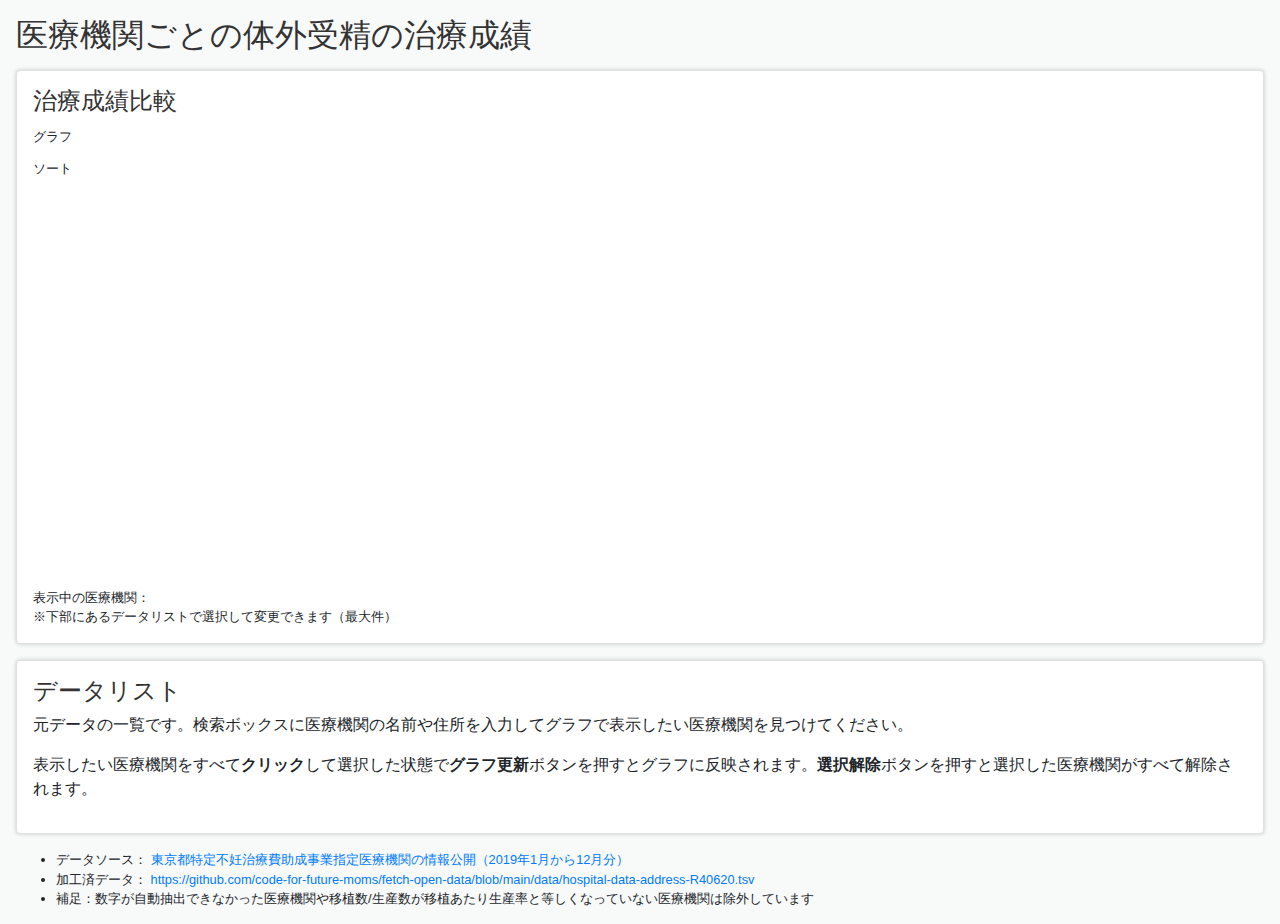
<file: index.html>
<!DOCTYPE html>
<html>
   <head>
      <meta name="viewport" content="width=device-width, initial-scale=1.0" charset="UTF-8">

      <script src="https://d3js.org/d3.v6.js" charset="utf-8"></script>
      <script src="https://code.jquery.com/jquery-3.5.1.js" charset="utf-8"></script>
      <script src="https://cdn.datatables.net/1.10.23/js/jquery.dataTables.min.js" charset="utf-8"> </script>
      <script src="https://cdn.datatables.net/select/1.7.0/js/dataTables.select.min.js" charset="utf-8"> </script>
      <script src="https://cdn.datatables.net/buttons/2.4.1/js/dataTables.buttons.min.js" charset="utf-8"> </script>
      <script src="https://code.highcharts.com/highcharts.js"></script>
      <script src="script.js"></script>

      <link rel="stylesheet" type="text/css" href="https://cdn.datatables.net/v/dt/dt-1.10.23/datatables.min.css" />
      <link rel="stylesheet" type="text/css" href="https://cdn.datatables.net/1.13.6/css/jquery.dataTables.min.css" />
      <link rel="stylesheet" type="text/css" href="https://cdn.datatables.net/select/1.7.0/css/select.dataTables.min.css" />
      <link rel="stylesheet" href="https://cdn.jsdelivr.net/npm/bootstrap@4.3.1/dist/css/bootstrap.min.css" integrity="sha384-ggOyR0iXCbMQv3Xipma34MD+dH/1fQ784/j6cY/iJTQUOhcWr7x9JvoRxT2MZw1T" crossorigin="anonymous">
      <link rel="stylesheet" type="text/css" href="./style.css" />

      <title>医療機関ごとの体外受精の治療成績</title>
   </head>

   <body>
      <h1>医療機関ごとの体外受精の治療成績</h1>

      <div class="contents">
         <h2>治療成績比較</h2>
         <div id="switcher"><span class="label">グラフ</span> </div>
         <div id="sorter"><span class="label">ソート</span> </div>
         <div id="container"></div>
         <div id="counter">表示中の医療機関：<span id="counter_current"></span><br />※下部にあるデータリストで選択して変更できます（最大<span id="counter_max"></span>件）</div>
      </div>

      <div class="contents">
         <h2>データリスト</h2>
         <p>元データの一覧です。検索ボックスに医療機関の名前や住所を入力してグラフで表示したい医療機関を見つけてください。</p>
         <p>表示したい医療機関をすべて<b>クリック</b>して選択した状態で<b>グラフ更新</b>ボタンを押すとグラフに反映されます。<b>選択解除</b>ボタンを押すと選択した医療機関がすべて解除されます。</p>
         <table id="data" class="display"></table>
      </div>

      <div id="footer">
         <ul>
            <li>データソース： <a href="https://www.fukushihoken.metro.tokyo.lg.jp/kodomo/kosodate/josei/funin/shiteiiryou-jouhoukoukai.html" target="_blank">東京都特定不妊治療費助成事業指定医療機関の情報公開（2019年1月から12月分）</a></li>
            <li>加工済データ： <a href="https://github.com/code-for-future-moms/fetch-open-data/blob/main/data/hospital-data-address-R40620.tsv">https://github.com/code-for-future-moms/fetch-open-data/blob/main/data/hospital-data-address-R40620.tsv</a></li>
            <li>補足：数字が自動抽出できなかった医療機関や移植数/生産数が移植あたり生産率と等しくなっていない医療機関は除外しています</li>
         </ul>
      </div>
   </body>
</html>
</file>
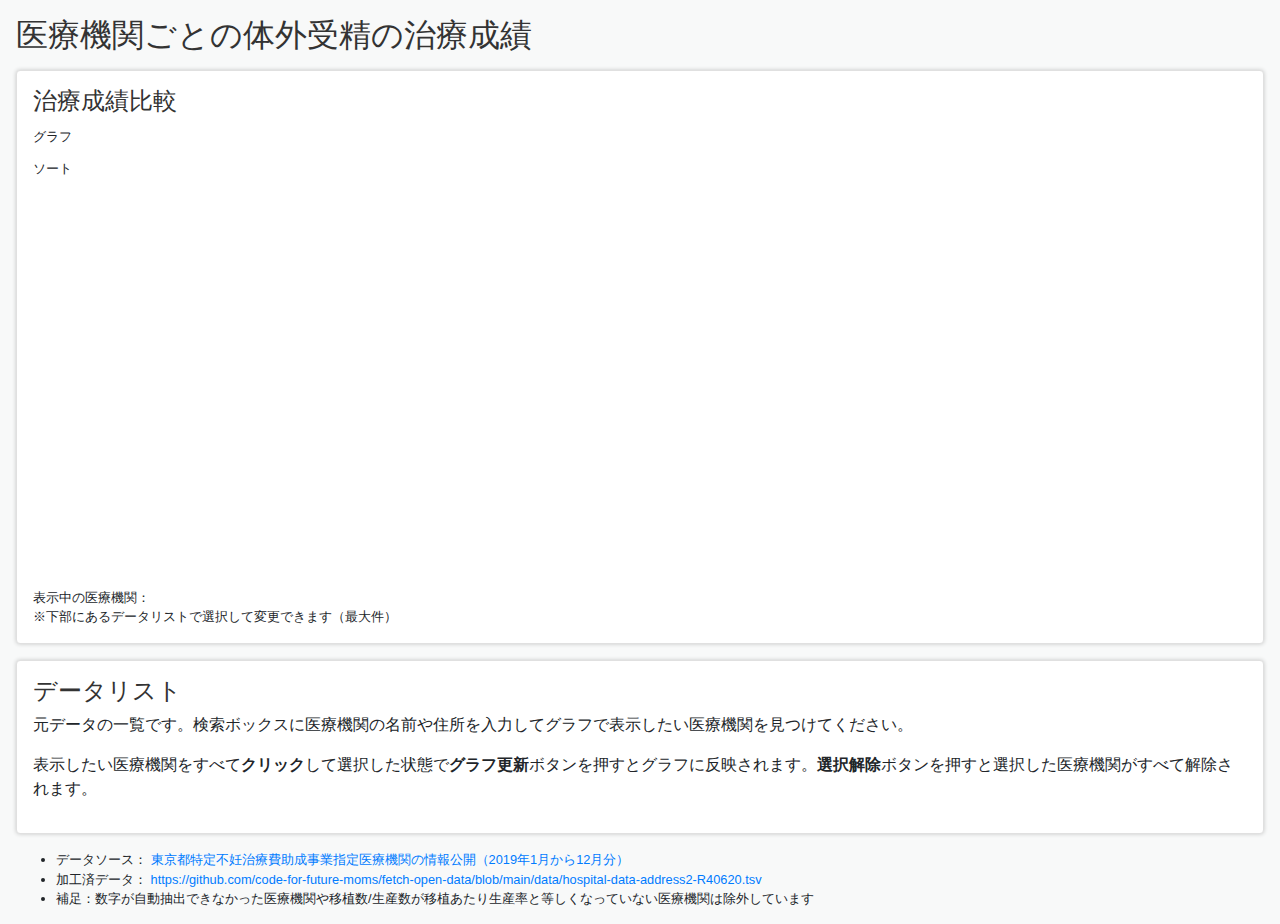
<file: k/index.html>
<!DOCTYPE html>
<html>
   <head>
      <meta name="viewport" content="width=device-width, initial-scale=1.0" charset="UTF-8">

      <script src="https://d3js.org/d3.v6.js" charset="utf-8"></script>
      <script src="https://code.jquery.com/jquery-3.5.1.js" charset="utf-8"></script>
      <script src="https://cdn.datatables.net/1.10.23/js/jquery.dataTables.min.js" charset="utf-8"> </script>
      <script src="https://cdn.datatables.net/select/1.7.0/js/dataTables.select.min.js" charset="utf-8"> </script>
      <script src="https://cdn.datatables.net/buttons/2.4.1/js/dataTables.buttons.min.js" charset="utf-8"> </script>
      <script src="https://code.highcharts.com/highcharts.js"></script>
      <script src="script.js"></script>
      <script src="filter.js"></script>

      <link rel="stylesheet" type="text/css" href="https://cdn.datatables.net/v/dt/dt-1.10.23/datatables.min.css" />
      <link rel="stylesheet" href="https://cdn.jsdelivr.net/npm/bootstrap@4.3.1/dist/css/bootstrap.min.css" integrity="sha384-ggOyR0iXCbMQv3Xipma34MD+dH/1fQ784/j6cY/iJTQUOhcWr7x9JvoRxT2MZw1T" crossorigin="anonymous">
      <link rel="stylesheet" type="text/css" href="./style.css" />

      <title>医療機関ごとの体外受精の治療成績</title>
   </head>

   <body>
      <h1>医療機関ごとの体外受精の治療成績</h1>

      <div id="area-filter">
         <span id="filtered-label"></span>
         <div id="area-selector" class="none"></div>
      </div>

      <div class="contents">
         <h2>治療成績比較</h2>
         <div id="switcher"><span class="label">グラフ</span> </div>
         <div id="sorter"><span class="label">ソート</span> </div>
         <div id="container"></div>
         <div id="counter">表示中の医療機関：<span id="counter_current"></span><br />※下部にあるデータリストで選択して変更できます（最大<span id="counter_max"></span>件）</div>
      </div>

      <div class="contents">
         <h2>データリスト</h2>
         <p>元データの一覧です。検索ボックスに医療機関の名前や住所を入力してグラフで表示したい医療機関を見つけてください。</p>
         <p>表示したい医療機関をすべて<b>クリック</b>して選択した状態で<b>グラフ更新</b>ボタンを押すとグラフに反映されます。<b>選択解除</b>ボタンを押すと選択した医療機関がすべて解除されます。</p>
         <table id="data" class="display"></table>
      </div>

      <div id="footer">
         <ul>
            <li>データソース： <a href="https://www.fukushihoken.metro.tokyo.lg.jp/kodomo/kosodate/josei/funin/shiteiiryou-jouhoukoukai.html" target="_blank">東京都特定不妊治療費助成事業指定医療機関の情報公開（2019年1月から12月分）</a></li>
            <li>加工済データ： <a href="https://github.com/code-for-future-moms/fetch-open-data/blob/main/data/hospital-data-address2-R40620.tsv">https://github.com/code-for-future-moms/fetch-open-data/blob/main/data/hospital-data-address2-R40620.tsv</a></li>
            <li>補足：数字が自動抽出できなかった医療機関や移植数/生産数が移植あたり生産率と等しくなっていない医療機関は除外しています</li>
         </ul>
      </div>
   </body>
</html>
</file>
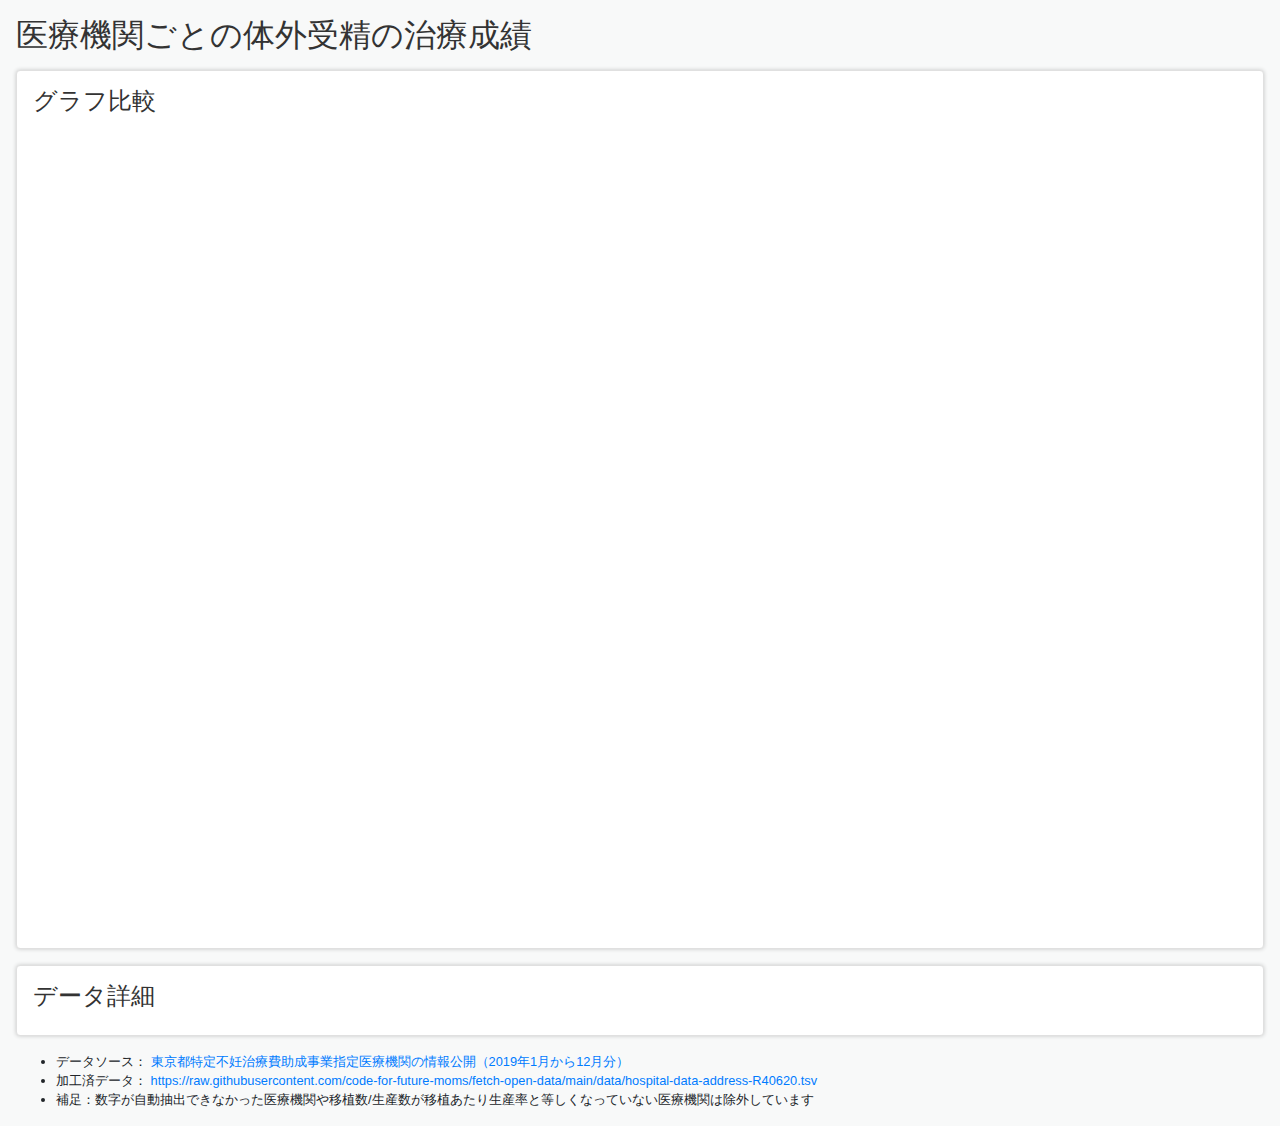
<file: k2/index.html>
<!DOCTYPE html>
<html>
   <head>
      <meta name="viewport" content="width=device-width, initial-scale=1.0" charset="UTF-8">

      <script src="https://d3js.org/d3.v6.js" charset="utf-8"></script>
      <script src="https://code.jquery.com/jquery-3.5.1.js" charset="utf-8"></script>
      <script src="https://cdn.datatables.net/1.10.23/js/jquery.dataTables.min.js" charset="utf-8"> </script>
      <script src="https://cdn.datatables.net/select/1.7.0/js/dataTables.select.min.js" charset="utf-8"> </script>
      <script src="https://cdn.datatables.net/buttons/2.4.1/js/dataTables.buttons.min.js" charset="utf-8"> </script>
      <script src="https://code.highcharts.com/highcharts.js"></script>
      <script src="script.js"></script>

      <link rel="stylesheet" type="text/css" href="https://cdn.datatables.net/v/dt/dt-1.10.23/datatables.min.css" />
      <link rel="stylesheet" href="https://cdn.jsdelivr.net/npm/bootstrap@4.3.1/dist/css/bootstrap.min.css" integrity="sha384-ggOyR0iXCbMQv3Xipma34MD+dH/1fQ784/j6cY/iJTQUOhcWr7x9JvoRxT2MZw1T" crossorigin="anonymous">
      <link rel="stylesheet" type="text/css" href="./style.css" />

      <title>医療機関ごとの体外受精の治療成績</title>
   </head>

   <body>
      <h1>医療機関ごとの体外受精の治療成績</h1>

      <div class="contents graph-contents">
         <h2>グラフ比較</h2>
         <div id="sorter"></div>

         <div id="container" style=""></div>
      </div>

      <div class="contents data-contents">
         <h2>データ詳細</h2>
         <table id="data" class="display"></table>
      </div>

      <div id="footer">
         <ul>
            <li>データソース： <a href="https://www.fukushihoken.metro.tokyo.lg.jp/kodomo/kosodate/josei/funin/shiteiiryou-jouhoukoukai.html" target="_blank">東京都特定不妊治療費助成事業指定医療機関の情報公開（2019年1月から12月分）</a></li>
            <li>加工済データ： <a href="https://raw.githubusercontent.com/code-for-future-moms/fetch-open-data/main/data/hospital-data-address-R40620.tsv">https://raw.githubusercontent.com/code-for-future-moms/fetch-open-data/main/data/hospital-data-address-R40620.tsv</a></li>
            <li>補足：数字が自動抽出できなかった医療機関や移植数/生産数が移植あたり生産率と等しくなっていない医療機関は除外しています</li>
         </ul>
      </div>
   </body>
</html>
</file>
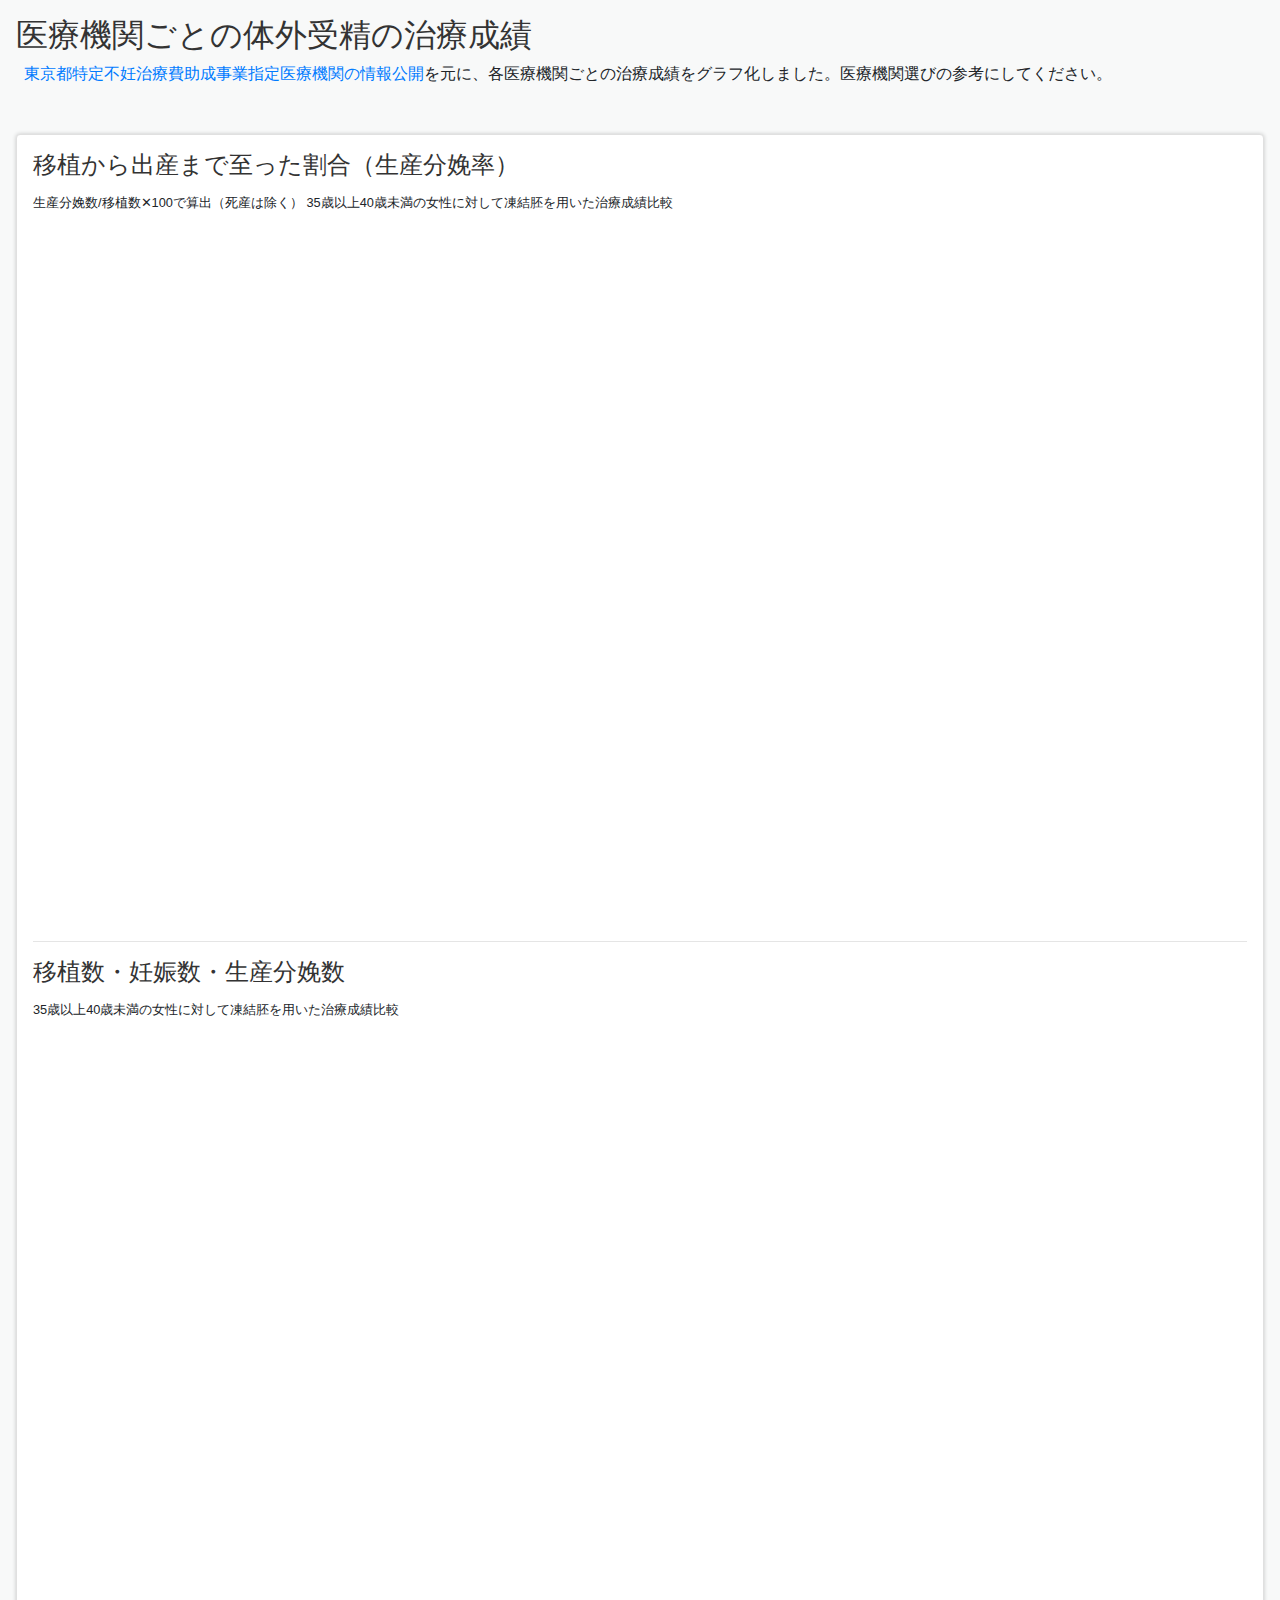
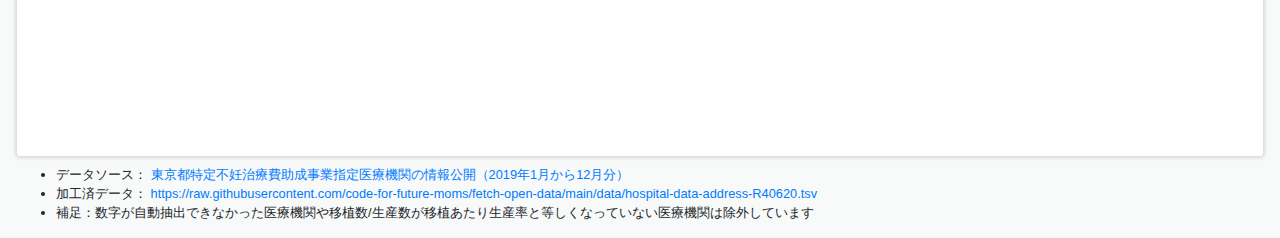
<file: k3/index.html>
<!DOCTYPE html>
<html>
   <head>
      <meta name="viewport" content="width=device-width, initial-scale=1.0" charset="UTF-8">

      <script src="https://d3js.org/d3.v6.js" charset="utf-8"></script>
      <script src="https://code.jquery.com/jquery-3.5.1.js" charset="utf-8"></script>
      <script src="https://cdn.datatables.net/1.10.23/js/jquery.dataTables.min.js" charset="utf-8"> </script>
      <script src="https://cdn.datatables.net/select/1.7.0/js/dataTables.select.min.js" charset="utf-8"> </script>
      <script src="https://cdn.datatables.net/buttons/2.4.1/js/dataTables.buttons.min.js" charset="utf-8"> </script>
      <script src="https://code.highcharts.com/highcharts.js"></script>
      <script src="script.js"></script>
      <script src="filter.js"></script>

      <link rel="stylesheet" type="text/css" href="https://cdn.datatables.net/v/dt/dt-1.10.23/datatables.min.css" />
      <link rel="stylesheet" href="https://cdn.jsdelivr.net/npm/bootstrap@4.3.1/dist/css/bootstrap.min.css" integrity="sha384-ggOyR0iXCbMQv3Xipma34MD+dH/1fQ784/j6cY/iJTQUOhcWr7x9JvoRxT2MZw1T" crossorigin="anonymous">
      <link rel="stylesheet" type="text/css" href="./style.css" />

      <title>医療機関ごとの体外受精の治療成績</title>
   </head>

   <body>
      <h1>医療機関ごとの体外受精の治療成績</h1>
      <div class="description">
          <a href="https://www.fukushihoken.metro.tokyo.lg.jp/kodomo/kosodate/josei/funin/shiteiiryou-jouhoukoukai.html" target="_blank">東京都特定不妊治療費助成事業指定医療機関の情報公開</a>を元に、各医療機関ごとの治療成績をグラフ化しました。医療機関選びの参考にしてください。
      </div>

      <div id="area-filter">
        <span id="filtered-label"></span>
        <div id="area-selector" class="none"></div>
      </div>

      <div class="contents graph-contents">
         <h2>移植から出産まで至った割合（生産分娩率）</h2>
         <div class="graph-description">生産分娩数/移植数✕100で算出（死産は除く） 35歳以上40歳未満の女性に対して凍結胚を用いた治療成績比較</div>
         <div id="per-graph"></div>

         <hr />

         <h2>移植数・妊娠数・生産分娩数</h2>
         <div class="graph-description">35歳以上40歳未満の女性に対して凍結胚を用いた治療成績比較</div>

         <div id="num-sorter"></div>
         <div id="num-graph"></div>
      </div>

      <div class="contents data-contents">
         <h2>データ詳細</h2>
         <table id="data" class="display"></table>
      </div>

      <div id="footer">
         <ul>
            <li>データソース： <a href="https://www.fukushihoken.metro.tokyo.lg.jp/kodomo/kosodate/josei/funin/shiteiiryou-jouhoukoukai.html" target="_blank">東京都特定不妊治療費助成事業指定医療機関の情報公開（2019年1月から12月分）</a></li>
            <li>加工済データ： <a href="https://raw.githubusercontent.com/code-for-future-moms/fetch-open-data/main/data/hospital-data-address-R40620.tsv">https://raw.githubusercontent.com/code-for-future-moms/fetch-open-data/main/data/hospital-data-address-R40620.tsv</a></li>
            <li>補足：数字が自動抽出できなかった医療機関や移植数/生産数が移植あたり生産率と等しくなっていない医療機関は除外しています</li>
         </ul>
      </div>
   </body>
</html>
</file>
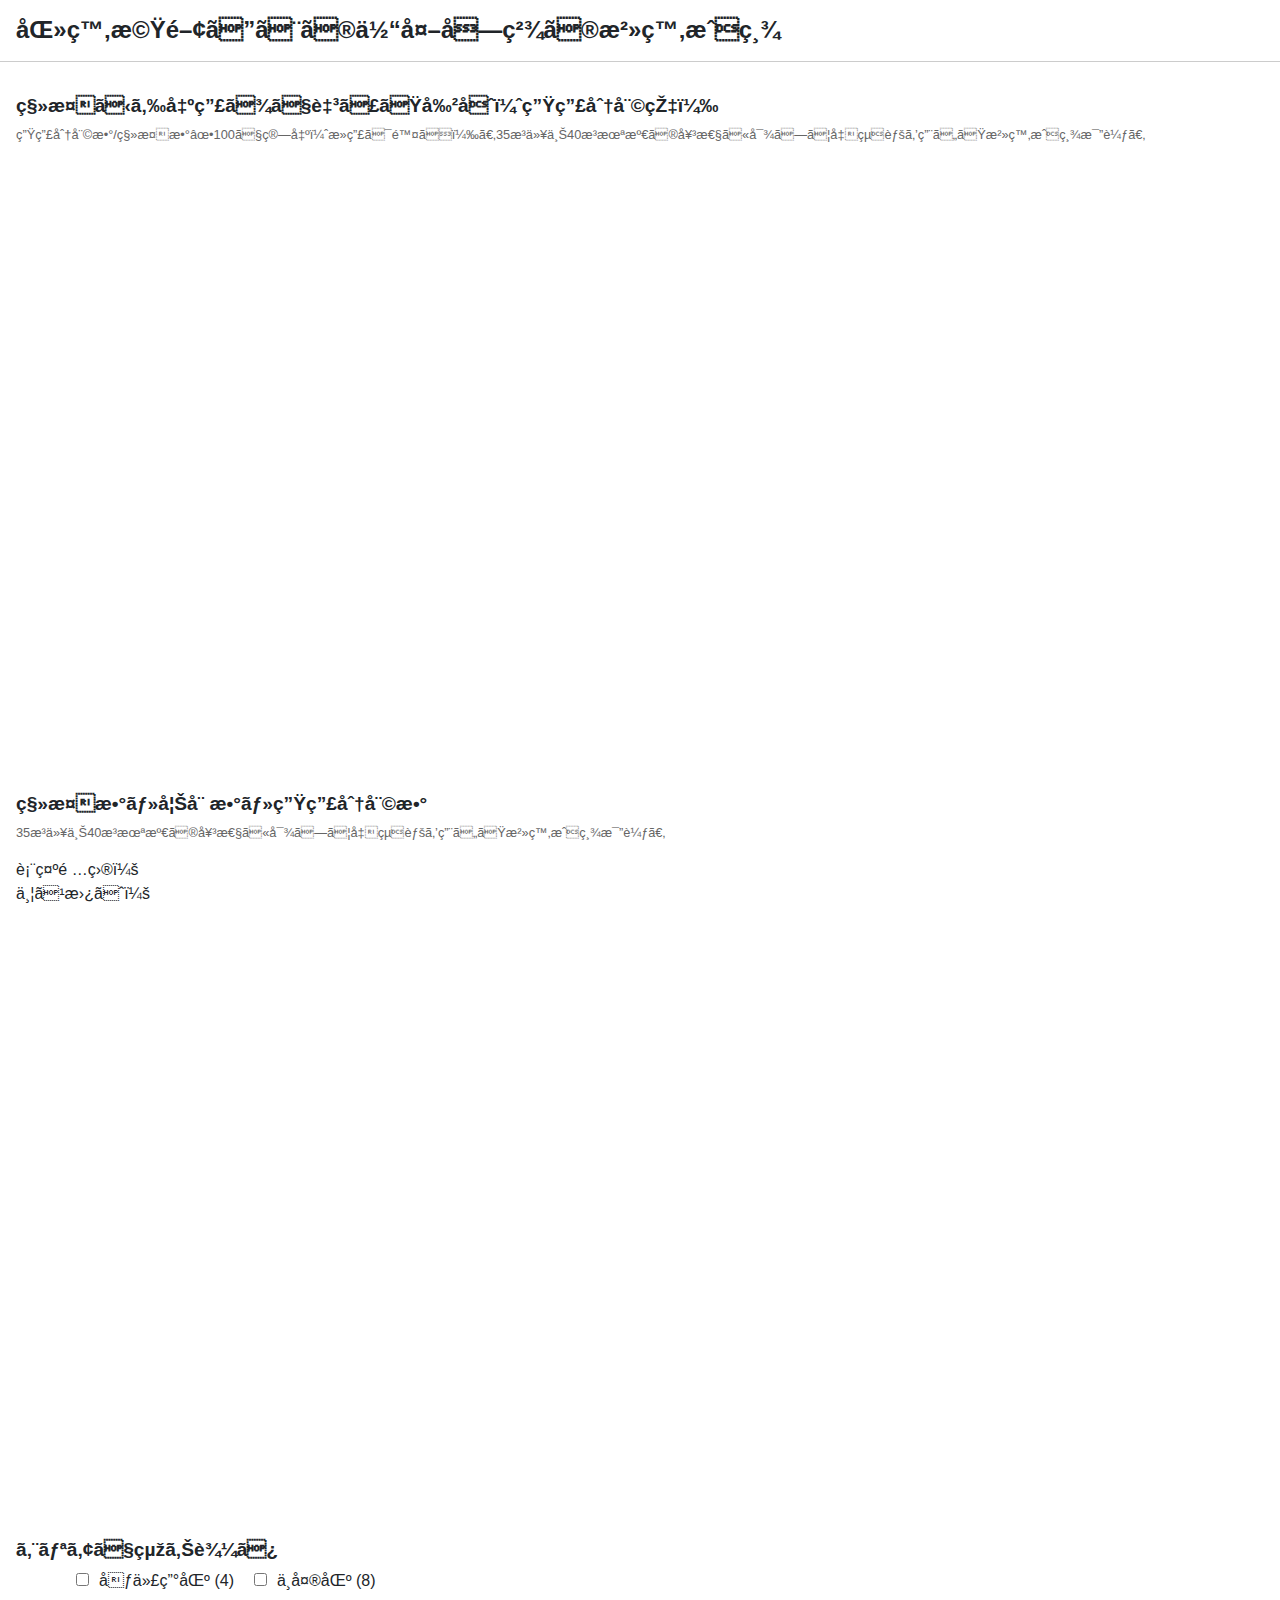
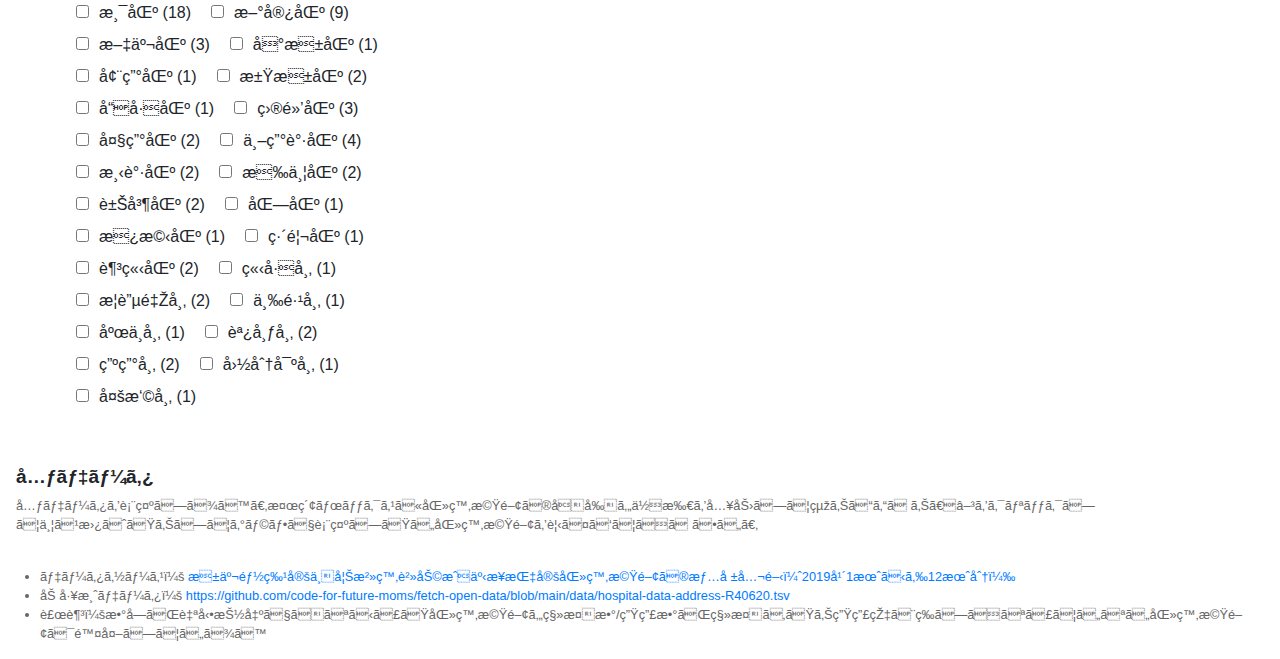
<file: k4/index.html>
<!DOCTYPE html>
<html>

<head>
  <meta name="viewport" content="width=device-width, initial-scale=1.0" />
  <script src="https://d3js.org/d3.v6.js" charset="utf-8"></script>
  <script src="https://code.jquery.com/jquery-3.5.1.js" charset="utf-8"></script>
  <script src="https://cdn.datatables.net/1.10.23/js/jquery.dataTables.min.js" charset="utf-8"></script>
  <script src="https://cdn.datatables.net/select/1.7.0/js/dataTables.select.min.js" charset="utf-8"></script>
  <script src="https://cdn.datatables.net/buttons/2.4.1/js/dataTables.buttons.min.js" charset="utf-8"></script>
  <script src="https://code.highcharts.com/highcharts.js"></script>
  <script src="script.js"></script>

  <link rel="stylesheet" type="text/css" href="https://cdn.datatables.net/v/dt/dt-1.10.23/datatables.min.css" />
  <link rel="stylesheet" href="https://cdn.jsdelivr.net/npm/bootstrap@4.3.1/dist/css/bootstrap.min.css" integrity="sha384-ggOyR0iXCbMQv3Xipma34MD+dH/1fQ784/j6cY/iJTQUOhcWr7x9JvoRxT2MZw1T" crossorigin="anonymous" />
  <link rel="stylesheet" type="text/css" href="./style.css" />
</head>

<body>
  <header>
    <h1>医療機関ごとの体外受精の治療成績</h1>
  </header>

  <section class="chart-section">
    <h3>移植から出産まで至った割合（生産分娩率）</h3>
    <p>
      生産分娩数/移植数✕100で算出（死産は除く）。35歳以上40歳未満の女性に対して凍結胚を用いた治療成績比較。
    </p>
    <div class="chart-scroller">
      <div id="ratio-chart-container" class="chart-container"></div>
    </div>
  </section>

  <section class="chart-section">
    <h3>移植数・妊娠数・生産分娩数</h3>
    <p>35歳以上40歳未満の女性に対して凍結胚を用いた治療成績比較。</p>
    <div id="count-chart-switcher">表示項目：</div>
    <div id="count-chart-sorter">並べ替え：</div>
    <div class="chart-scroller">
      <div id="count-chart-container" class="chart-container"></div>
    </div>
  </section>

  <section class="area-filter">
    <h3>エリアで絞り込み</h3>
    <ul class="list-checkbox-item">
      <li><input type="checkbox" name="ar" value="千代田区" id="13101" class="checkbox-item"><label for="13101">千代田区 (4)</label></li>
      <li><input type="checkbox" name="ar" value="中央区" id="13102" class="checkbox-item"><label for="13102">中央区 (8)</label></li>
      <li><input type="checkbox" name="ar" value="港区" id="13103" class="checkbox-item"><label for="13103">港区 (18)</label></li>
      <li><input type="checkbox" name="ar" value="新宿区" id="13104" class="checkbox-item"><label for="13104">新宿区 (9)</label></li>
      <li><input type="checkbox" name="ar" value="文京区" id="13105" class="checkbox-item"><label for="13105">文京区 (3)</label></li>
      <li><input type="checkbox" name="ar" value="台東区" id="13106" class="checkbox-item"><label for="13106">台東区 (1)</label></li>
      <li><input type="checkbox" name="ar" value="墨田区" id="13107" class="checkbox-item"><label for="13107">墨田区 (1)</label></li>
      <li><input type="checkbox" name="ar" value="江東区" id="13108" class="checkbox-item"><label for="13108">江東区 (2)</label></li>
      <li><input type="checkbox" name="ar" value="品川区" id="13109" class="checkbox-item"><label for="13109">品川区 (1)</label></li>
      <li><input type="checkbox" name="ar" value="目黒区" id="13110" class="checkbox-item"><label for="13110">目黒区 (3)</label></li>
      <li><input type="checkbox" name="ar" value="大田区" id="13111" class="checkbox-item"><label for="13111">大田区 (2)</label></li>
      <li><input type="checkbox" name="ar" value="世田谷区" id="13112" class="checkbox-item"><label for="13112">世田谷区 (4)</label></li>
      <li><input type="checkbox" name="ar" value="渋谷区" id="13113" class="checkbox-item"><label for="13113">渋谷区 (2)</label></li>
      <li><input type="checkbox" name="ar" value="杉並区" id="13115" class="checkbox-item"><label for="13115">杉並区 (2)</label></li>
      <li><input type="checkbox" name="ar" value="豊島区" id="13116" class="checkbox-item"><label for="13116">豊島区 (2)</label></li>
      <li><input type="checkbox" name="ar" value="北区" id="13117" class="checkbox-item"><label for="13117">北区 (1)</label></li>
      <li><input type="checkbox" name="ar" value="板橋区" id="13119" class="checkbox-item"><label for="13119">板橋区 (1)</label></li>
      <li><input type="checkbox" name="ar" value="練馬区" id="13120" class="checkbox-item"><label for="13120">練馬区 (1)</label></li>
      <li><input type="checkbox" name="ar" value="足立区" id="13121" class="checkbox-item"><label for="13121">足立区 (2)</label></li>
      <li><input type="checkbox" name="ar" value="立川市" id="13202" class="checkbox-item"><label for="13202">立川市 (1)</label></li>
      <li><input type="checkbox" name="ar" value="武蔵野市" id="13203" class="checkbox-item"><label for="13203">武蔵野市 (2)</label></li>
      <li><input type="checkbox" name="ar" value="三鷹市" id="13204" class="checkbox-item"><label for="13204">三鷹市 (1)</label></li>
      <li><input type="checkbox" name="ar" value="府中市" id="13206" class="checkbox-item"><label for="13206">府中市 (1)</label></li>
      <li><input type="checkbox" name="ar" value="調布市" id="13208" class="checkbox-item"><label for="13208">調布市 (2)</label></li>
      <li><input type="checkbox" name="ar" value="町田市" id="13209" class="checkbox-item"><label for="13209">町田市 (2)</label></li>
      <li><input type="checkbox" name="ar" value="国分寺市" id="13214" class="checkbox-item"><label for="13214">国分寺市 (1)</label></li>
      <li><input type="checkbox" name="ar" value="多摩市" id="13224" class="checkbox-item"><label for="13224">多摩市 (1)</label></li>

    </ul>
  </section>

  <section>
    <h3>元データ</h3>
    <p>
      元データを表示します。検索ボックスに医療機関の名前や住所を入力して絞りこんだり、△をクリックして並べ替えたりしてグラフで表示したい医療機関を見つけてください。
    </p>
    <table id="data" class="display"></table>
  </section>
  <div id="footer">
    <ul>
      <li>データソース： <a href="https://www.fukushihoken.metro.tokyo.lg.jp/kodomo/kosodate/josei/funin/shiteiiryou-jouhoukoukai.html" target="_blank">東京都特定不妊治療費助成事業指定医療機関の情報公開（2019年1月から12月分）</a></li>
      <li>加工済データ： <a href="https://github.com/code-for-future-moms/fetch-open-data/blob/main/data/hospital-data-address-R40620.tsv">https://github.com/code-for-future-moms/fetch-open-data/blob/main/data/hospital-data-address-R40620.tsv</a></li>
      <li>補足：数字が自動抽出できなかった医療機関や移植数/生産数が移植あたり生産率と等しくなっていない医療機関は除外しています</li>
    </ul>
  </div>
</body>

</html>
</file>
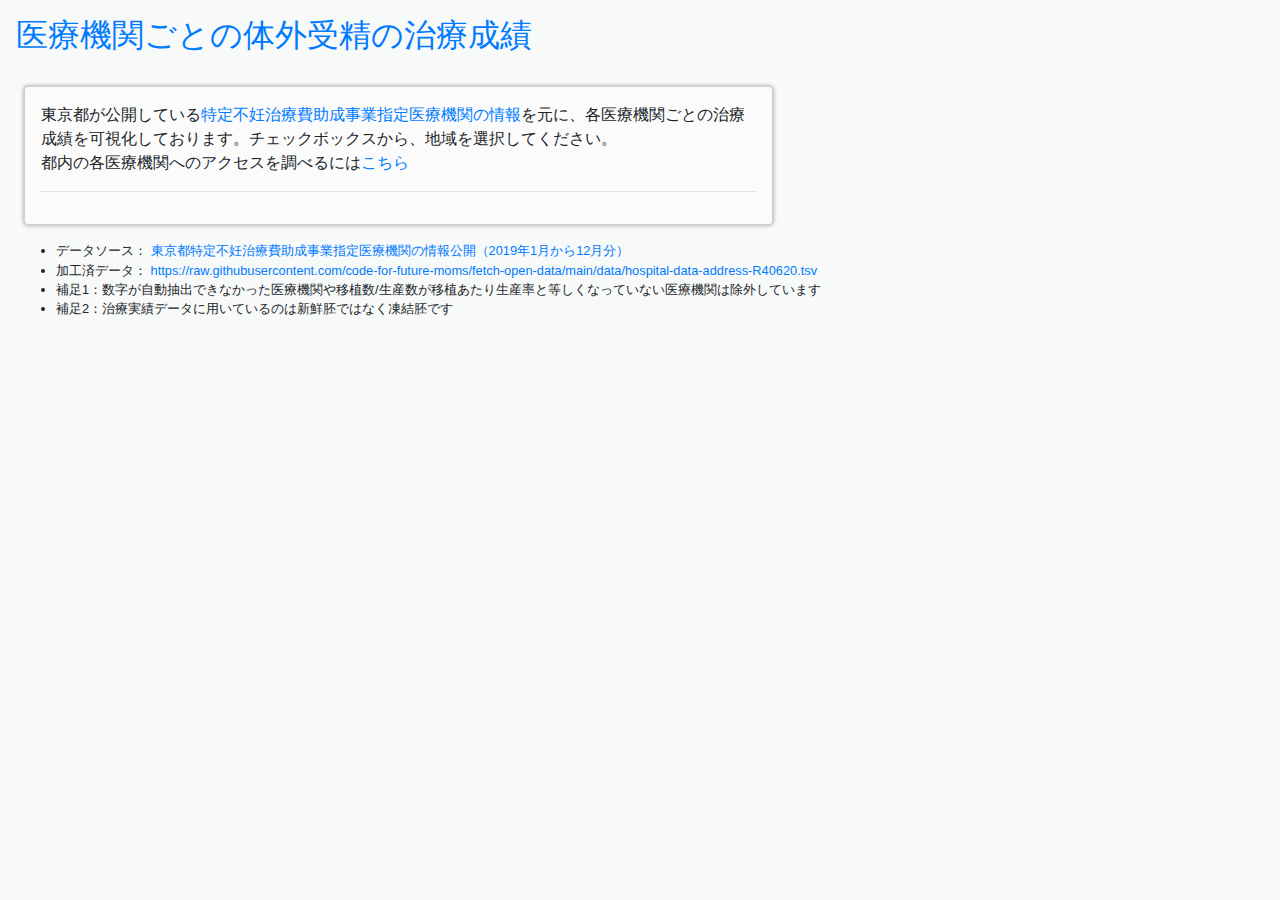
<file: k5/index.html>
<!DOCTYPE html>
<html>
   <head>
      <!-- Google tag (gtag.js) -->
      <script async src="https://www.googletagmanager.com/gtag/js?id=G-BYXTQ71TGQ"></script>
      <script>
      window.dataLayer = window.dataLayer || [];
      function gtag(){dataLayer.push(arguments);}
      gtag('js', new Date());
      gtag('config', 'G-BYXTQ71TGQ');
      </script>
      <meta name="viewport" content="width=device-width, initial-scale=1.0" charset="UTF-8">

      <script src="https://d3js.org/d3.v6.js" charset="utf-8"></script>
      <script src="https://code.jquery.com/jquery-3.5.1.js" charset="utf-8"></script>
      <script src="https://cdn.datatables.net/1.10.23/js/jquery.dataTables.min.js" charset="utf-8"> </script>
      <script src="https://cdn.datatables.net/select/1.7.0/js/dataTables.select.min.js" charset="utf-8"> </script>
      <script src="https://cdn.datatables.net/buttons/2.4.1/js/dataTables.buttons.min.js" charset="utf-8"> </script>
      <script src="https://code.highcharts.com/highcharts.js"></script>
      <script src="js/constants.js"></script>
      <script src="js/hospital_store.js"></script>
      <script src="js/main.js"></script>
      <script src="js/data_filter.js"></script>
      <script src="js/graph_sorter.js"></script>
      <script src="js/display_builder.js"></script>

      <link rel="stylesheet" type="text/css" href="https://cdn.datatables.net/v/dt/dt-1.10.23/datatables.min.css" />
      <link rel="stylesheet" type="text/css" href="https://cdn.datatables.net/select/1.7.0/css/select.dataTables.min.css" />
      <link rel="stylesheet" href="https://cdn.jsdelivr.net/npm/bootstrap@4.3.1/dist/css/bootstrap.min.css" integrity="sha384-ggOyR0iXCbMQv3Xipma34MD+dH/1fQ784/j6cY/iJTQUOhcWr7x9JvoRxT2MZw1T" crossorigin="anonymous">
      <link rel="stylesheet" type="text/css" href="./style.css" />

      <title>医療機関ごとの体外受精の治療成績</title>
   </head>

   <body class="landing">
      <h1><a href="index.html">医療機関ごとの体外受精の治療成績</a></h1>

      <div id="area-filter">
        <span id="filtered-label"></span>
        <div id="area-selector" class="">
        <p>東京都が公開している<a href="https://www.fukushihoken.metro.tokyo.lg.jp/kodomo/kosodate/josei/funin/shiteiiryou-jouhoukoukai.html" target="_blank">特定不妊治療費助成事業指定医療機関の情報</a>を元に、各医療機関ごとの治療成績を可視化しております。チェックボックスから、地域を選択してください。<br>都内の各医療機関へのアクセスを調べるには<a href="maps.html">こちら</a></p>
        <hr>
        </div>
      </div>

      <div class="contents graph-contents">
         <h2>治療成績比較</h2>

         <div id="num-sorter"></div>
         <div id="num-graph"></div>
      </div>

      <div class="contents data-contents">
         <h2>データリスト</h2>
         <p>クリニック名や住所で検索し、チェックボックスを付け外しすると個別のクリニックごとにグラフ表示の有無を設定できます</p>
         <table id="data" class="display"></table>
      </div>

      <div id="footer">
         <ul>
            <li>データソース： <a href="https://www.fukushihoken.metro.tokyo.lg.jp/kodomo/kosodate/josei/funin/shiteiiryou-jouhoukoukai.html" target="_blank">東京都特定不妊治療費助成事業指定医療機関の情報公開（2019年1月から12月分）</a></li>
            <li>加工済データ： <a href="https://raw.githubusercontent.com/code-for-future-moms/fetch-open-data/main/data/hospital-data-address-R40620.tsv">https://raw.githubusercontent.com/code-for-future-moms/fetch-open-data/main/data/hospital-data-address-R40620.tsv</a></li>
            <li>補足1：数字が自動抽出できなかった医療機関や移植数/生産数が移植あたり生産率と等しくなっていない医療機関は除外しています</li>
            <li>補足2：治療実績データに用いているのは新鮮胚ではなく凍結胚です</li>
         </ul>
      </div>
   </body>
</html>
</file>
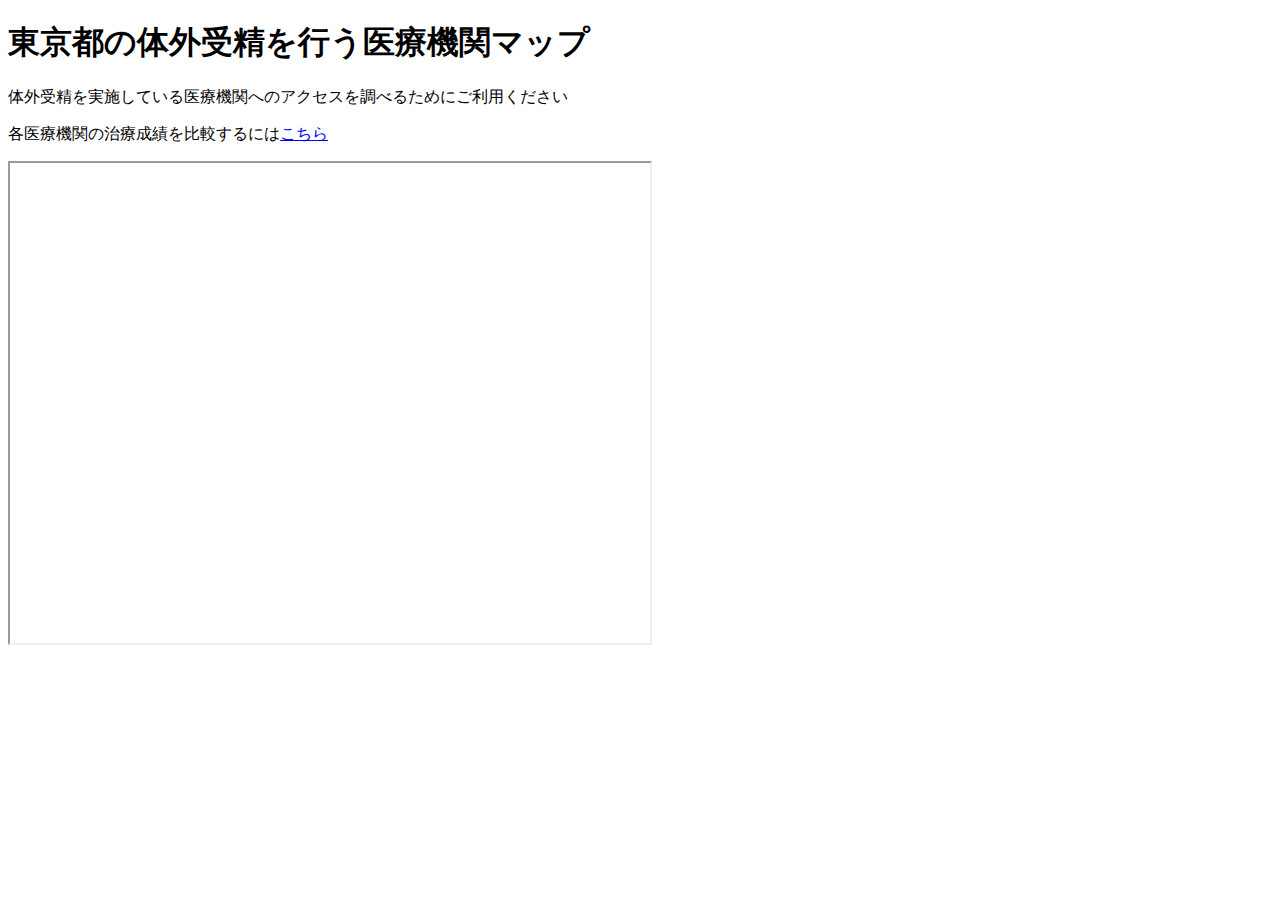
<file: k5/maps.html>
<!DOCTYPE html>
<html>
<head>
  <title>東京都の体外受精を行う医療機関マップ</title>
  <meta name="viewport" content="width=device-width, initial-scale=1.0, maximum-scale=1.0, user-scalable=no" >

</head>
 
<body>
    <h1>東京都の体外受精を行う医療機関マップ</h1>
    <p>体外受精を実施している医療機関へのアクセスを調べるためにご利用ください</p>
    <p>各医療機関の治療成績を比較するには<a href="index.html">こちら</a></p>
<iframe src="https://www.google.com/maps/d/embed?mid=1-VXEt7QzWAnstXweZYmzlaZTMpZ4GNA&ehbc=2E312F&noprof=1" width="640" height="480"></iframe>

</body>
</html>
</file>
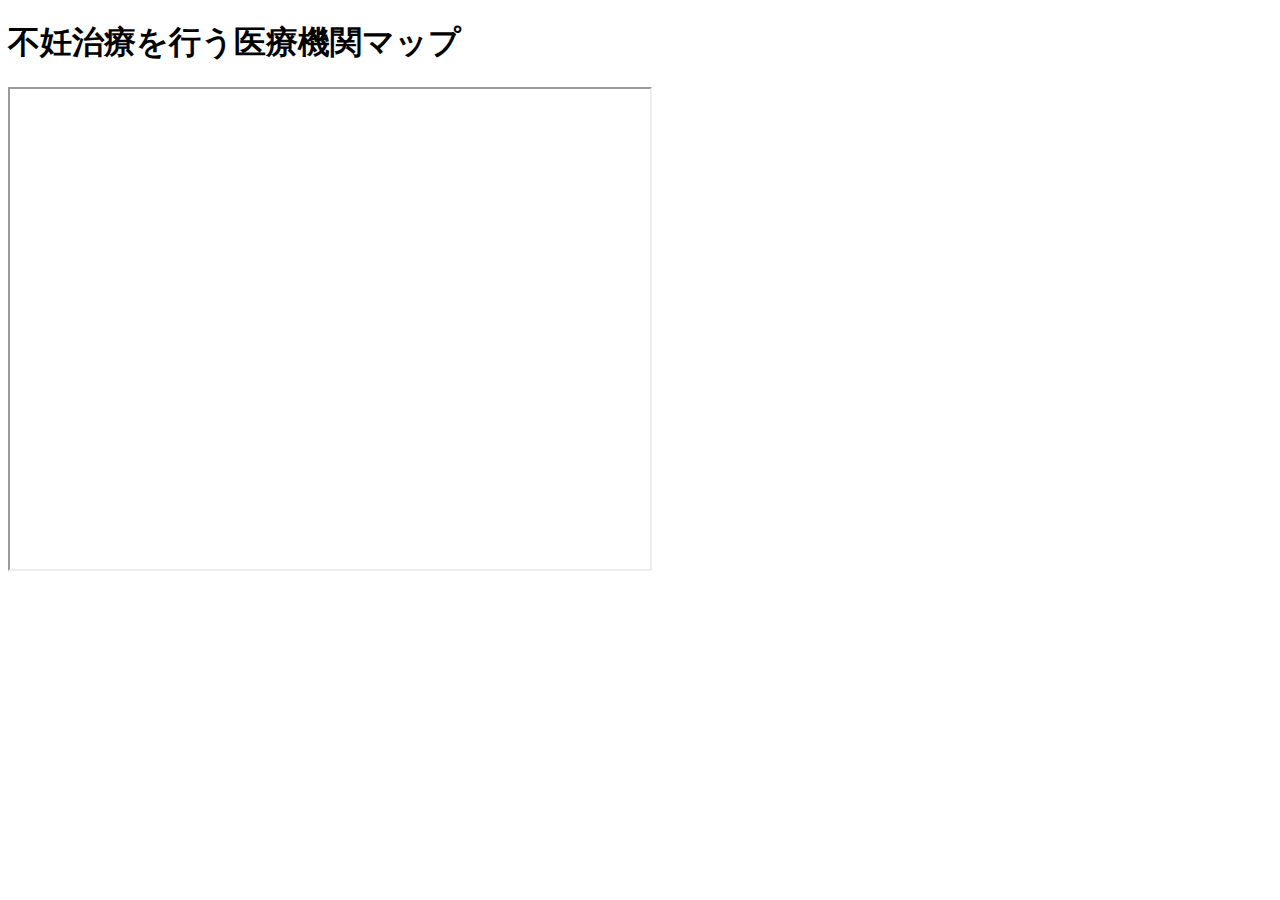
<file: k6/maps.html>
<!DOCTYPE html>
<html>
<head>
  <title>不妊治療を行う医療機関マップ</title>
  <meta name="viewport" content="width=device-width, initial-scale=1.0, maximum-scale=1.0, user-scalable=no" >

</head>

<body>
    <h1>不妊治療を行う医療機関マップ</h1>
    <iframe src="https://www.google.com/maps/d/embed?mid=1gd2greo6MBNbdGLsUc1yopBY3zpkwiQ&ehbc=2E312F&noprof=1" width="640" height="480"></iframe>
</body>
</html>
</file>
<file: style.css>
h1 {
  color: #333333;
  font-size: 2em;
}

h2 {
  color: #333333;
  font-size: 1.5em;
}

body {
  margin: 1em;
  background-color: #f8f9f9;
}

.btn:focus {
  outline: none !important;
  box-shadow: none !important;
}

#switcher,
#sorter {
  margin: 0px 0px 0.5em 0px;
}

#switcher .label,
#sorter .label {
  font-size: 80%;
}

#counter {
  font-size: 0.8em;
}

#data {
  font-size: 0.9em;
}

#footer {
  font-size: 0.8em;
}

div.checkbox {
  cursor: pointer;
  margin: 0px 4px;
  display: inline-flex;
  align-items: center;
}

div.checkbox {
  opacity: 0.4;
}

div.checkbox.checked {
  opacity: 1;
}

div.contents {
  background-color: #ffffff;
  border: 1px solid #e0e0e0;
  border-radius: 4px;
  box-shadow: 0px 0px 4px 0px rgba(0, 0, 0, 0.2);
  padding: 1em;
  margin: 1em 0px;
}

#container {
  width: 100%;
  height: 400px;
  margin: 0px auto;
}

@media screen and (max-width: 600px) {
  h1 {
    margin: 0 0.5em;
  }

  body {
    margin: 1em 0em;
  }

  div.contents {
    border-radius: 0px;
  }
}
</file>
<file: k/style.css>
h1 {
  color: #333333;
  font-size: 2em;
}

h2 {
  color: #333333;
  font-size: 1.5em;
}

body {
  margin: 1em;
  background-color: #f8f9f9;
}

.btn:focus {
  outline: none !important;
  box-shadow: none !important;
}

#switcher,
#sorter {
  margin: 0px 0px 0.5em 0px;
}

#switcher .label,
#sorter .label {
  font-size: 80%;
}

#counter {
  font-size: 0.8em;
}

#data {
  font-size: 0.9em;
}

#footer {
  font-size: 0.8em;
}

div.checkbox {
  cursor: pointer;
  margin: 0px 4px;
  display: inline-flex;
  align-items: center;
}

div.checkbox {
  opacity: 0.4;
}

div.checkbox.checked {
  opacity: 1;
}

div.contents {
  background-color: #ffffff;
  border: 1px solid #e0e0e0;
  border-radius: 4px;
  box-shadow: 0px 0px 4px 0px rgba(0, 0, 0, 0.2);
  padding: 1em;
  margin: 1em 0px;
}

#container {
  width: 100%;
  height: 400px;
  margin: 0px auto;
}

@media screen and (max-width: 600px) {
  h1 {
    margin: 0 0.5em;
  }

  body {
    margin: 1em 0em;
  }

  div.contents {
    border-radius: 0px;
  }
}
</file>
<file: k2/style.css>
h1 {
  color: #333333;
  font-size: 2em;
}

h2 {
  color: #333333;
  font-size: 1.5em;
}

body {
  margin: 1em;
  background-color: #f8f9f9;
}

.btn:focus {
  outline: none !important;
  box-shadow: none !important;
}

#sorter {
  display: flex;
  justify-content: center;
  margin: 0px 0px 0.5em 0px;
}

#data {
  font-size: 0.9em;
}

#footer {
  font-size: 0.8em;
}

div.contents {
  background-color: #ffffff;
  border: 1px solid #e0e0e0;
  border-radius: 4px;
  box-shadow: 0px 0px 4px 0px rgba(0, 0, 0, 0.2);
  padding: 1em;
  margin: 1em 0px;
}

#container {
  width: 98%;
  height: 800px;
  margin: 0px auto;
}

@media screen and (max-width: 600px) {
  h1 {
    margin: 0 0.5em;
  }

  h2 {
    margin: 0 0.5em 0.5em 0.5em;
  }

  body {
    margin: 1em 0em;
    background-color: #f8f9f9;
  }

  div.contents {
    padding: 1em 0em;
    border-radius: 0px;
  }

  #container {
    width: 100%;
    height: 700px;
  }
}
</file>
<file: k3/style.css>
h1 {
  color: #333333;
  font-size: 2em;
}

h2 {
  color: #333333;
  font-size: 1.5em;
}

body {
  margin: 1em;
  background-color: #f8f9f9;
}

div.description {
  margin: 0.5em;
  margin-bottom: 1em;
}

.graph-description {
  font-size: 80%;
  margin: 1em 0em;
}

.btn:focus {
  outline: none !important;
  box-shadow: none !important;
}

#filtered-label {
  cursor: pointer;
  margin: 0 1em;
}

#area-selector {
  margin-left: 0.5em;
  padding: 1em;
  width: 60%;
  position: absolute;
  background-color: #fbfbfb;
  z-index: 100;
  border: 1px solid #d0d0d0;
  border-radius: 4px;
  box-shadow: 0px 0px 4px 0px rgba(0, 0, 0, 0.4);
}

#area-selector.none {
  display: none;
}

#area-selector span {
  margin: 0 0.2em;
  display: inline-block;
}

#area-selector span label {
  margin: 0 0.2em;
}

#area-selector button {
  margin-top: 1em;
  margin-right: 1em;
}

#num-sorter {
  display: flex;
  justify-content: center;
  margin: 0px 0px 0.5em 0px;
}

#sort_description {
  margin-bottom: 1em;
}

#data {
  font-size: 0.9em;
}

#footer {
  font-size: 0.8em;
}

.data-contents {
  display: none;
}

div.contents {
  background-color: #ffffff;
  border: 1px solid #e0e0e0;
  border-radius: 4px;
  box-shadow: 0px 0px 4px 0px rgba(0, 0, 0, 0.2);
  padding: 1em;
  margin: 0.5em 0;
}

#per-graph {
  width: 100%;
  height: 700px;
  margin: 0px auto;
}

#num-graph {
  width: 100%;
  height: 700px;
  margin: 0px auto;
}

@media screen and (max-width: 600px) {
  h1 {
    margin: 0 0.5em;
  }

  h2 {
    margin: 0 0.5em 0.5em 0.5em;
  }

  #area-selector {
    width: 80%;
  }

  .graph-description {
    margin: 0 0.5em 0.5em 0.5em;
  }

  body {
    margin: 1em 0em;
    background-color: #f8f9f9;
  }

  div.contents {
    padding: 1em 0em;
    border-radius: 0px;
  }

  #per-graph {
    width: 100%;
    height: 600px;
  }
  #num-graph {
    width: 100%;
    height: 600px;
  }
}
</file>
<file: k4/style.css>
body {
  font-family: "Helvetica Neue", Arial, "Hiragino Kaku Gothic ProN",
    "Hiragino Sans", Meiryo, sans-serif;
}

h1,
h2,
h3 {
  font-weight: bold;
}

header {
  padding: 1rem;
  border-bottom: 0.5px solid #ccc;
  margin-bottom: 1rem;
}

header h1 {
  font-size: 1.5rem;
  margin: 0;
}

section {
  padding: 1rem;
}

section h3 {
  font-size: 1.2rem;
}

section p {
  font-size: 0.8rem;
  color: #666;
}

#footer {
  font-size: 0.8rem;
  color: #666;
}

.chart-scroller {
  overflow-x: scroll;
  margin: 0 -1rem;
}

.chart-scroller #ratio-chart-container {
  min-width: 1875px; /* 25px * 75 */
  width: 100%;
  height: 600px;
}

.chart-scroller #count-chart-container {
  min-width: 1875px;
  width: 100%;
  height: 600px;
}

.checkbox-item {
  font-size: 0.8rem;
  margin: 0 10px 0 20px;
}

.list-checkbox-item {
  width: 30%;
  display: flex;
  flex-wrap: wrap;
  list-style: none;
}

.btn:focus {
  outline: none !important;
  box-shadow: none !important;
}

#sorter input {
  margin: 0px 2px;
}
</file>
<file: k5/style.css>
h1 {
  color: #333333;
  font-size: 2em;
}

h2 {
  color: #333333;
  font-size: 1.5em;
}

body {
  margin: 1em;
  background-color: #f8f9f9;
}

div.description {
  margin: 0.5em;
  margin-bottom: 1em;
}

.graph-description {
  font-size: 80%;
  margin: 1em 0em;
}

.btn:focus {
  outline: none !important;
  box-shadow: none !important;
}

#filtered-label {
  cursor: pointer;
  margin: 0 1em;
}

#area-filter {
  position: relative;
}

#area-selector {
  margin-left: 0.5em;
  padding: 1em;
  width: 60%;
  position: absolute;
  background-color: #fbfbfb;
  z-index: 100;
  border: 1px solid #d0d0d0;
  border-radius: 4px;
  box-shadow: 0px 0px 4px 0px rgba(0, 0, 0, 0.4);
}

body.landing #area-selector {
  position: relative;
  margin-bottom: 1em;
}

#area-selector.none {
  display: none;
}

#area-selector span {
  margin: 0 0.2em;
  display: inline-block;
}

#area-selector span label {
  margin: 0 0.2em;
}

#area-selector button {
  margin-top: 1em;
  margin-right: 1em;
}

#num-sorter {
  display: flex;
  justify-content: center;
  margin: 0px 0px 0.5em 0px;
}

#sort_description {
  margin-bottom: 1em;
}

#data {
  font-size: 0.9em;
}

#footer {
  font-size: 0.8em;
}

div.contents {
  background-color: #ffffff;
  border: 1px solid #e0e0e0;
  border-radius: 4px;
  box-shadow: 0px 0px 4px 0px rgba(0, 0, 0, 0.2);
  padding: 1em;
  margin: 0.5em 0;
}

body.landing div.contents {
  display: none;
}

#per-graph {
  width: 100%;
  height: 700px;
  margin: 0px auto;
}

#num-graph {
  width: 100%;
  height: 700px;
  margin: 0px auto;
}

#data th {
  white-space: nowrap;
}

@media screen and (max-width: 600px) {
  h1 {
    margin: 0 0.5em;
  }

  h2 {
    margin: 0 0.5em 0.5em 0.5em;
  }

  #area-selector {
    width: 80%;
  }

  .graph-description {
    margin: 0 0.5em 0.5em 0.5em;
  }

  body {
    margin: 1em 0em;
    background-color: #f8f9f9;
  }

  div.contents {
    padding: 1em 0em;
    border-radius: 0px;
  }

  #per-graph {
    width: 100%;
    height: 600px;
  }
  #num-graph {
    width: 100%;
    height: 600px;
  }

  #data th {
    white-space: normal;
  }
}
</file>
